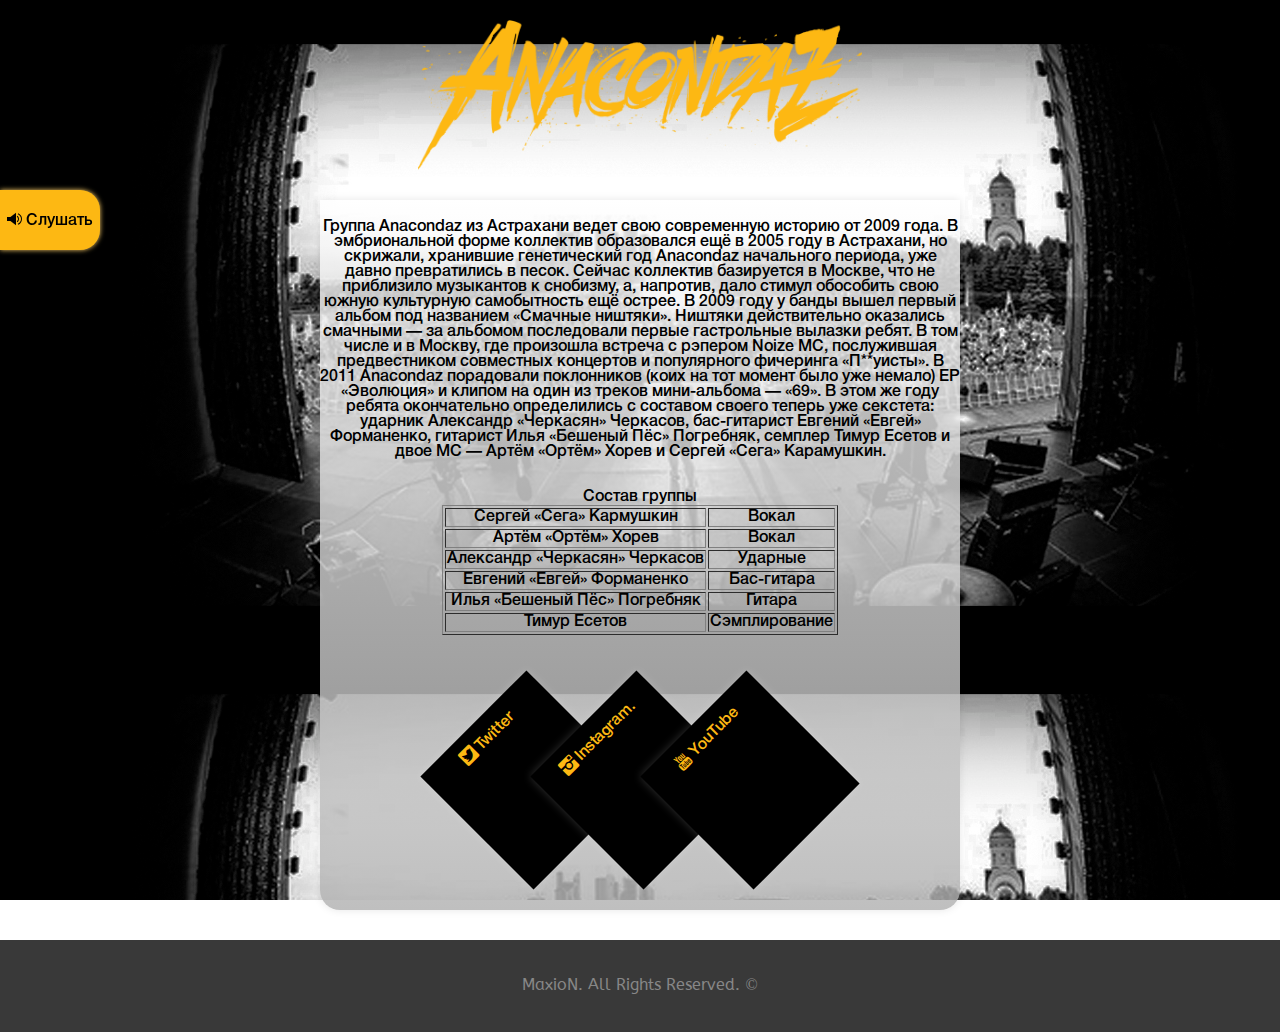
<file: html/index.html>
<!DOCTYPE html>
<html>
<head lang="ru">  
    <link rel="shortcut icon" href="../resource/icon.png" type="image/x-icon">
    <link href="..\css\style.css" rel="stylesheet">
    <meta charset="UTF-8">
    <title>Главная</title>
</head>
<body >
<header>
<a href="#"><img src="../resource/logo.png" height="100%" ></a>
</header>
<div class="listen">
<a href="listen.html"><a class="textSymbol2">&#0122; </a>
<a href="listen.html" class="textOther2">Слушать</a>
</div>
<div id="content">
Группа Anacondaz из Астрахани ведет свою современную историю от 2009 года. В эмбриональной форме коллектив образовался ещё в 2005 году в Астрахани, но скрижали, хранившие генетический год Anacondaz начального периода, уже давно превратились в песок. Сейчас коллектив базируется в Москве, что не приблизило музыкантов к снобизму, а, напротив, дало стимул обособить свою южную культурную самобытность ещё острее.

В 2009 году у банды вышел первый альбом под названием «Смачные ништяки». Ништяки действительно оказались смачными — за альбомом последовали первые гастрольные вылазки ребят. В том числе и в Москву, где произошла встреча с рэпером Noize MC, послужившая предвестником совместных концертов и популярного фичеринга «П**уисты».

В 2011 Anacondaz порадовали поклонников (коих на тот момент было уже немало) EP «Эволюция» и клипом на один из треков мини-альбома — «69». В этом же году ребята окончательно определились с составом своего теперь уже секстета: ударник Александр «Черкасян» Черкасов, бас-гитарист Евгений «Евгей» Форманенко, гитарист Илья «Бешеный Пёс» Погребняк, семплер Тимур Есетов и двое MC — Артём «Ортём» Хорев и Сергей «Сега» Карамушкин.
<br><br><br>
<table border="1">
   <caption>Состав группы<br></caption>
   <tr><td>Сергей «Сега» Кармушкин</td><td>Вокал</td></tr>
   <tr><td>Артём «Ортём» Хорев</td><td>Вокал</td></tr>  
   <tr><td>Александр «Черкасян» Черкасов</td><td>Ударные</td></tr>
   <tr><td>Евгений «Евгей» Форманенко</td><td>Бас-гитара</td></tr>
   <tr><td>Илья «Бешеный Пёс» Погребняк</td><td>Гитара</td></tr>
   <tr><td>Тимур Есетов</td><td>Сэмплирование</td></tr>   
  </table>
<br><br><br>
<div class="diamond1 text"><a href="https://twitter.com/rap_anacondaz"><a class="textSymbol">&#229; </a><a href="https://twitter.com/rap_anacondaz" class="textOther">Twitter</a></a></div>
<div class="diamond2 text"><a href="https://www.instagram.com/rap_anacondaz/"><a class="textSymbol">&#235; </a><a href="https://www.instagram.com/rap_anacondaz/" class="textOther">Instagram.</a></a></div>
<div class="diamond3 text"><a href="https://www.youtube.com/user/rapanacondaz"><a class="textSymbol">&#240; </a><a href="https://www.youtube.com/user/rapanacondaz" class="textOther">YouTube</a></a></div>
<br><br><br>
</div>

<footer><br>MaxioN. All Rights Reserved. <a href="../../Other/Dance%20Antwoord/html/index.html" style="color: #878787; text-decoration: none;" >&copy;</a></footer>
</body>
</html>
</file>
